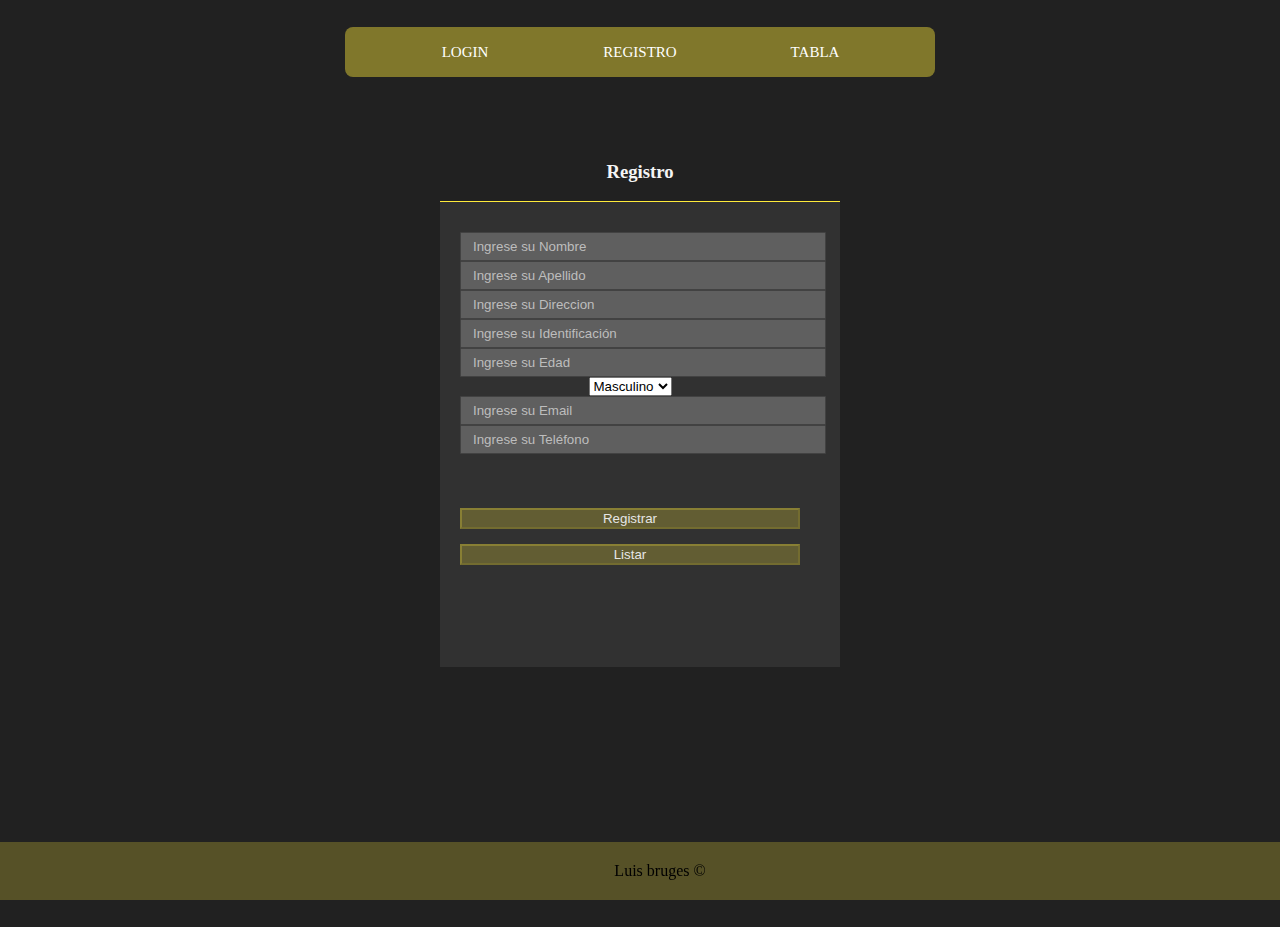
<file: index.html>
<!DOCTYPE html>
<html lang="en">
<head>
       <meta charset="UTF-8">
       <meta name="viewport" content="width=device-width, initial-scale=1.0">
       <title>Document</title>
    <link href="https://cdn.jsdelivr.net/npm/bootstrap@5.3.2/dist/css/bootstrap.min.css" rel="stylesheet" integrity="sha384-T3c6CoIi6uLrA9TneNEoa7RxnatzjcDSCmG1MXxSR1GAsXEV/Dwwykc2MPK8M2HN" crossorigin="anonymous">
       <link rel="stylesheet" href="./styles.css">
</head>
<body>
    <nav>
        <a href="./login.html">Login</a>
        <a href="./index.html">Registro</a>
        <a href="./tablaregistro.html">Tabla</a>
        
    </nav>

       <body class="main-bg">
              <div class="login-container text-c animated flipInX">
                      <div>
                          <h1 class="logo-badge text-whitesmoke"><span class="fa fa-user-circle"></span></h1>
                      </div>
                          <h3 class="text-whitesmoke">Registro</h3>
                      <div class="container-content">
                          <form class="margin-t">
                              <div class="form-group">
                                   <input type="text" placeholder="Ingrese su Nombre" class="form-control" id="Nombre">
                            </div>
                              <div class="form-group">
                                   <input type="text" placeholder="Ingrese su Apellido" class="form-control" id="Apellido">
                            </div>
                               <div class="form-group">
                                   <input type="text" placeholder="Ingrese su Direccion" class="form-control" id="Direccion">
                            </div>
                               <div class="form-group">
                                   <input type="text" placeholder="Ingrese su Identificación" class="form-control" id="Identificacion">
                            </div>
                               <div class="form-group">
                                   <input type="number" placeholder="Ingrese su Edad" class="form-control" id="Edad">
                            </div>
                               <div class="form-group">
                                   <select class="form-select" id="Sexo">
                                          <option value="Masculino">Masculino</option>
                                          <option value="Femenino">Femenino</option>
                                          </select>                               </div>
                               <div class="form-group">
                                   <input type="email" placeholder="Ingrese su Email" class="form-control" id="Email">
                            </div>
                               <div class="form-group">
                                   <input type="tel" placeholder="Ingrese su Teléfono" class="form-control" id="Telefono">
                            </div>
                             
                              
                              <a class="text-darkyellow" href="#"><small><br><br><br></small></a>
                          </form>
                           
                          <button type="submit" class="form-button button-l margin-b" onclick="registrarUsuario()">Registrar</button>
                          <button type="submit" class="form-button button-l margin-b" onclick="listarUsuarios()">Listar</button>

                          
          
                          <p class="margin-t text-whitesmoke"><br><br></small> </p>
                      </div>
                  </div>
    
       </body>
       
    <h1><br></h1>
       <footer>
        <p>Luis bruges ©</p>
    </footer>

    <script src="script.js"></script>
</body>

</html>
</file>
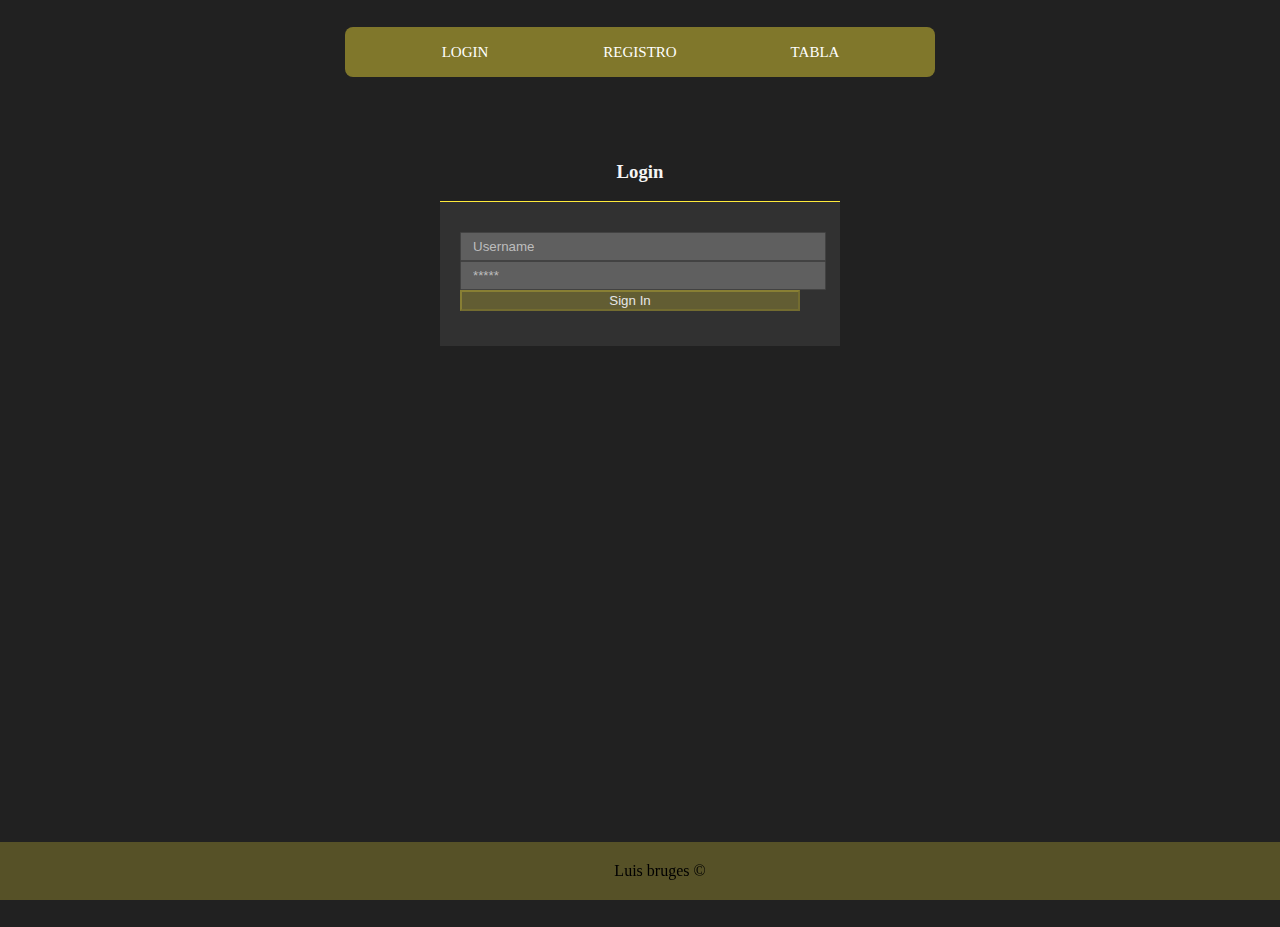
<file: login.html>
<!DOCTYPE html>
<html lang="en">
<head>
       <meta charset="UTF-8">
       <meta name="viewport" content="width=device-width, initial-scale=1.0">
       <title>Document</title>
       <link rel="stylesheet" href="./styles.css">
</head>
<body>

       <nav>
              <a href="./login.html">Login</a>
              <a href="./index.html">Registro</a>
              <a href="./tablaregistro.html">Tabla</a>
              
          </nav>
      
       <body class="main-bg">
              <div class="login-container text-c animated flipInX">
                      <div>
                          <h1 class="logo-badge text-whitesmoke"><span class="fa fa-user-circle"></span></h1>
                      </div>
                          <h3 class="text-whitesmoke">Login</h3>
                      <div class="container-content">
                          <form class="margin-t">
                              <div class="form-group">
                                  <input type="text" class="form-control" placeholder="Username" required="">
                              </div>
                              <div class="form-group">
                                  <input type="password" class="form-control" placeholder="*****" required="">
                              </div>
                              <button type="submit" class="form-button button-l margin-b">Sign In</button>
              
                          </form>
                      </div>
                  </div>
                  <footer>
                     <p>Luis bruges ©</p>
              </footer>
      </body>
</body>
</html>
</file>
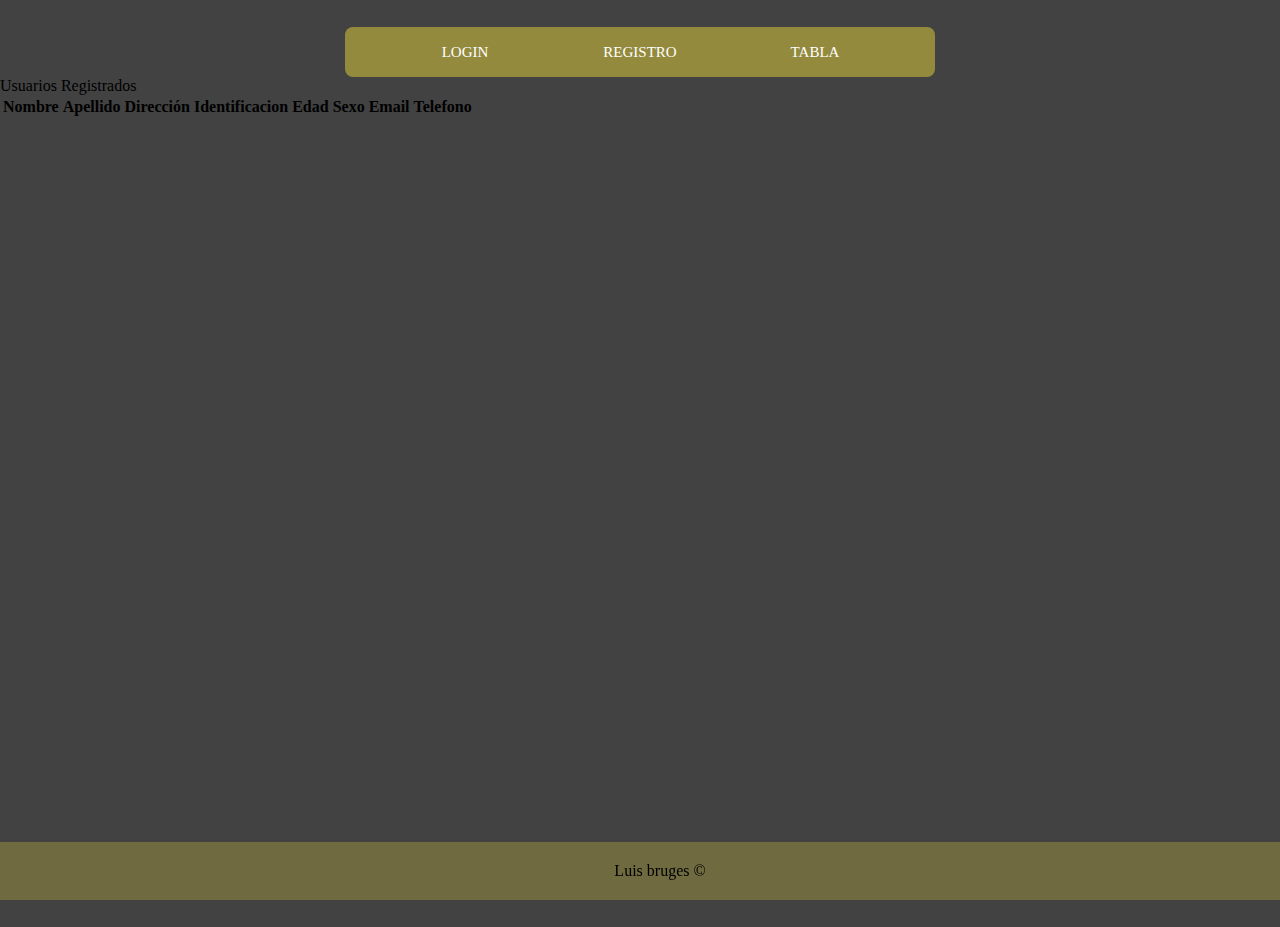
<file: tablaregistro.html>
<!DOCTYPE html>
<html lang="en">
<head>
    <meta charset="UTF-8">
    <meta name="viewport" content="width=device-width, initial-scale=1.0">
    <title>Tabla</title>
    <link href="https://cdn.jsdelivr.net/npm/bootstrap@5.3.2/dist/css/bootstrap.min.css" rel="stylesheet" integrity="sha384-T3c6CoIi6uLrA9TneNEoa7RxnatzjcDSCmG1MXxSR1GAsXEV/Dwwykc2MPK8M2HN" crossorigin="anonymous">
<link rel="stylesheet" href="./styles.css">
</head>
<body>
    <nav>
        <a href="./login.html">Login</a>
        <a href="./index.html">Registro</a>
        <a href="./tablaregistro.html">Tabla</a>
        
    </nav>
   
    <div class="container">
        <div class="card border-dark my-5">
            <div class="card-header text-center">Usuarios Registrados</div>
            <div class="card-body">
                <div class="card-text">
                    <table class="table table-bordered " id="tablaUsuarios">
                        <thead>
                            <tr>
                                <th>Nombre</th>
                                <th>Apellido</th>
                                <th>Dirección</th>
                                <th>Identificacion</th>
                                <th>Edad</th>
                                <th>Sexo</th>
                                <th>Email</th>
                                <th>Telefono</th>

                            </tr>
                        </thead>
                        <tbody id="tablaUsuariosBody">
                            <!-- Aquí se generarán las filas de la tabla con JavaScript -->
                        </tbody>
                    </table>
                </div>
            </div>
            <!-- Otras partes de la tarjeta y el cuerpo de la página aquí -->
        </div>
    </div>

    <script>
        // Obtener los datos de la URL
        const params = new URLSearchParams(window.location.search);
        const usuariosEncoded = params.get("datos");

        // Decodificar los datos
        const usuariosJSON = decodeURIComponent(usuariosEncoded);

        // Convertir los datos nuevamente a un array de objetos
        const usuarios = JSON.parse(usuariosJSON);

        // Función para cargar los datos en la tabla
        function cargarUsuarios() {
            const tablaUsuariosBody = document.getElementById("tablaUsuariosBody");

            usuarios.forEach(usuario => {
                const row = document.createElement("tr");
                row.innerHTML = `
                    <td>${usuario.nombre}</td>
                    <td>${usuario.apellido}</td>
                    <td>${usuario.direccion}</td>
                    <td>${usuario.identificacion}</td>
                    <td>${usuario.edad}</td>
                    <td>${usuario.sexo}</td>
                    <td>${usuario.email}</td>
                    <td>${usuario.telefono}</td>
                `;
                tablaUsuariosBody.appendChild(row);
            });
        }

        // Llamar a la función para cargar los usuarios cuando se cargue la página
        window.onload = cargarUsuarios;
    </script>
    <footer>
        <p>Luis bruges ©</p>
    </footer>
</body>
</html>
</file>
<file: styles.css>
html {
       height: 100%;
   }
   body {
       height: 100%;
       margin: 0;
       background-repeat: no-repeat;
       background-attachment: fixed;
   }

   nav {
	margin: 27px auto 0;
    display: flex;
    justify-content: space-evenly;
	position: relative;
	width: 590px;
	height: 50px;
	background-color: rgba(255, 235, 59, 0.432);
	border-radius: 8px;
	font-size: 0;
}
nav a {
	line-height: 50px;
	height: 100%;
	font-size: 15px;
	display: inline-block;
	position: relative;
	z-index: 1;
	text-decoration: none;
	text-transform: uppercase;
	text-align: center;
	color: white;
	cursor: pointer;
}

a:nth-child(1) {
	width: 100px;
}
a:nth-child(2) {
	width: 110px;
}
a:nth-child(3) {
	width: 100px;
}
a:nth-child(4) {
	width: 160px;
}
a:nth-child(5) {
	width: 120px;
}


   
   /* Text Align */
   .text-c {
       text-align: center;
   }
   .text-l {
       text-align: left;
   }
   .text-r {
       text-align: right
   }
   .text-j {
       text-align: justify;
   }
   
   /* Text Color */
   .text-whitesmoke {
       color: whitesmoke
   }
   .text-darkyellow {
       color: rgba(255, 235, 59, 0.432)
   }
   
   /* Lines */
   
   .line-b {
       border-bottom: 1px solid #FFEB3B !important;
   }
   
   /* Buttons */
   .button {
       border-radius: 3px;
   }
   .form-button {
       background-color: rgba(255, 235, 59, 0.24);
       border-color: rgba(255, 235, 59, 0.24);
       color: #e6e6e6;
   }
   .form-button:hover,
   .form-button:focus,
   .form-button:active,
   .form-button.active,
   .form-button:active:focus,
   .form-button:active:hover,
   .form-button.active:hover,
   .form-button.active:focus {
       background-color: rgba(255, 235, 59, 0.473);
       border-color: rgba(255, 235, 59, 0.473);
       color: #e6e6e6;
   }
   .button-l {
       width: 100% !important;
   }
   
   /* Margins g(global) - l(left) - r(right) - t(top) - b(bottom) */
   
   .margin-g {
       margin: 15px;
   }
   .margin-g-sm {
       margin: 10px;
   }
   .margin-g-md {
       margin: 20px;
   }
   .margin-g-lg {
       margin: 30px;
   }
   
   .margin-l {
       margin-left: 15px;
   }
   .margin-l-sm {
       margin-left: 10px;
   }
   .margin-l-md {
       margin-left: 20px;
   }
   .margin-l-lg {
       margin-left: 30px;
   }
   
   .margin-r {
       margin-right: 15px;
   }
   .margin-r-sm {
       margin-right: 10px;
   }
   .margin-r-md {
       margin-right: 20px;
   }
   .margin-r-lg {
       margin-right: 30px;
   }
   
   .margin-t {
       margin-top: 15px;
   }
   .margin-t-sm {
       margin-top: 10px;
   }
   .margin-t-md {
       margin-top: 20px;
   }
   .margin-t-lg {
       margin-top: 30px;
   }
   
   .margin-b {
       margin-bottom: 15px;
   }
   .margin-b-sm {
       margin-bottom: 10px;
   }
   .margin-b-md {
       margin-bottom: 20px;
   }
   .margin-b-lg {
       margin-bottom: 30px;
   }
   
   /* Bootstrap Form Control Extension */
   
   .form-control,
   .border-line {
       background-color: #5f5f5f;
       background-image: none;
       border: 1px solid #424242;
       border-radius: 1px;
       color: inherit;
       display: block;
       padding: 6px 12px;
       transition: border-color 0.15s ease-in-out 0s, box-shadow 0.15s ease-in-out 0s;
       width: 100%;
   }
   .form-control:focus,
   .border-line:focus {
       border-color: #FFEB3B;
       background-color: #616161;
       color: #e6e6e6;
   }
   .form-control,
   .form-control:focus {
       box-shadow: none;
   }
   .form-control::-webkit-input-placeholder { color: #BDBDBD; }
   
   /* Container */
   
   .container-content {
       background-color: #3a3a3aa2;
       color: inherit;
       padding: 15px 40px 20px 20px;
       border-color: #FFEB3B;
       border-image: none;
       border-style: solid solid none;
       border-width: 1px 0;
   }
   
   /* Backgrounds */
   
   .main-bg {
   
       background: #424242;
       background: linear-gradient(  #212121);
   }
   
   /* Login & Register Pages*/
   
   .login-container {
       max-width: 400px;
       z-index: 100;
       margin: 0 auto;
       padding-top: 30px;
   }
   .login.login-container {
       width: 300px;
   }
   .wrapper.login-container {
       margin-top: 140px;
   }
   .logo-badge {
       color: rgba(255, 235, 59, 0.24);
       font-size: 80px;
       font-weight: 800;
       letter-spacing: -10px;
       margin-bottom: 0;
   }

   body{
    background-color: #424242;
   }


   /* Estilos para el footer */
footer {
    background-color: rgba(255, 235, 59, 0.24);
    padding: 20px;
    text-align: center;
    position: fixed;
    left: 0;
    bottom: 0;
    width: 100%;
  }
  
  footer p {
    margin: 0;
  }
</file>
